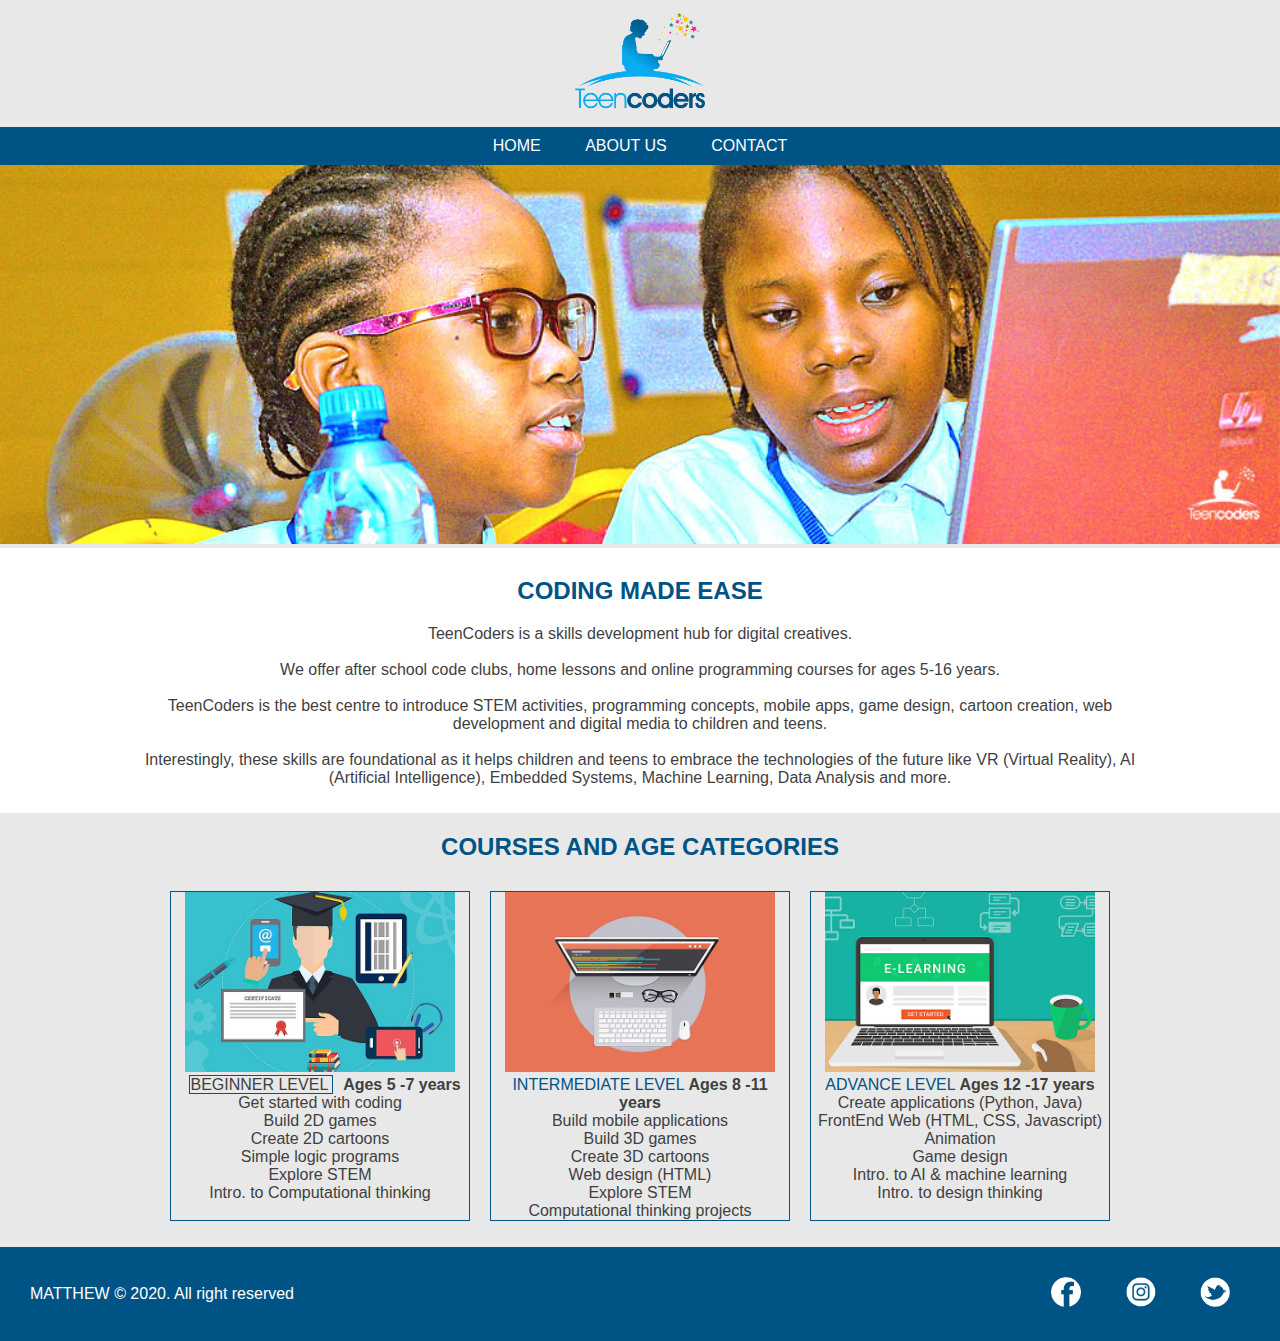
<file: index.html>
<!DOCTYPE html>
<html lang="en">
 <head>
     <meta charset="UTF-8">
     <meta name="viewport" content="width=device-width, initial-scale=1.0">
     <link rel="stylesheet" href="style.css">
     <title>TEENCODERS</title>
 </head>
 <body>
    <header>
       <!--main-logo-->
        <div>
            <img id="main-logo" src="logo.png" alt="">
        </div>

      
        <nav class="nav-bar">
            <ul>
                <li>
                    <a href="index.html">HOME</a>
                </li>
                <li>
                    <a href="about.html">ABOUT US</a>
                </li>
                <li>
                    <a href="contact.html">CONTACT</a>
                </li>
            </ul>
        </nav>

        <!--main Banner-->

        <div>
            <img src="banner.jpg" alt="" class="full-image">
        </div>

    </header>

    <!--About Teencoders-->
    <section class="white-section">
        <h2 class="section-header">CODING MADE EASE</h2>

        <P>
            TeenCoders is a skills development hub for digital creatives.<br><br>
            We offer after school code clubs, home lessons and online programming courses for ages 5-16 years.<br><br>
            TeenCoders is the best centre to introduce STEM activities, programming concepts, mobile apps, game design, cartoon creation, web development and digital media to children and teens.<br><br>
            Interestingly, these skills are foundational as it helps children and teens to embrace the technologies of the future like VR (Virtual Reality), AI (Artificial Intelligence), Embedded Systems, Machine Learning, Data Analysis and more.
        </P>
    </section>

    <!--Courses and Age categories-->
    <section class="contect-section">
        <h2 class="section-header">COURSES AND AGE CATEGORIES</h2>

    <div class="courses">
        <!--Beginner Lever-->
        <div class="course-item">
            <img src="beginner.jpg" class="course-item-image">
            
                <span class="course-item">
                    BEGINNER LEVEL
                </span>
              
                <span class="course-item-contents">
                    <b>Ages 5 -7 years</b><br>
                Get started with coding<br>
                Build 2D games<br>
                Create 2D cartoons<br>
                Simple logic programs<br>
                Explore STEM<br>
                Intro. to Computational thinking
                </span>

            
        </div>

        <div class="courses">
        <!--Intermediate Lever-->
        <div class="course-item">
            <img src="intermediate.jpg" class="course-item-image">

            <span class="section-header">
                INTERMEDIATE LEVEL
            </span>

            <span class="course-item-contents">
                <b>Ages 8 -11 years</b><br>
                Build mobile applications<br>
                Build 3D games<br>
                Create 3D cartoons<br>
                Web design (HTML)<br>
                Explore STEM<br>
                Computational thinking projects
            </span>
        </div>

        <div class="courses">
         <!--Advance Lever-->
         <div class="course-item section header">
            <img src="advance.jpg" class="course-item-image">

            <span class="section-header">
                ADVANCE LEVEL
            </span>
         
                <span class="course-item-contents">
                <b>Ages 12 -17 years</b><br>
                Create applications (Python, Java)<br>
                FrontEnd Web (HTML, CSS, Javascript)<br>
                Animation<br>
                Game design<br>
                Intro. to AI & machine learning<br>
                Intro. to design thinking<br>
            </span>
        </div>
    </div>  
    </section>

    <!--Footer-->
    <footer class="main-footer">
     <div class="main-footer-container">
        <p class="footer-text" style="cursor: cell;">MATTHEW &copy 2020. All right reserved</p>

        <!--Social Media Menu-->
        <ul class="nav-bar footer-nav">
            <li>
                <a href="https://www.facebook.com/" target="-blank"><img src="facebook.png" alt=""></a>
            </li>
            <li>
                <a href="https://www.instagram.com/" target="-blank"><img src="instagram.png" alt=""></a>
            </li>
            <li>
                <a href="https://twitter.com/home" target="-blank"><img src="twitter.png" alt=""></a>
            </li>
        </ul>
     </div>   

    </footer>

 </body>
</html>
</file>
<file: style.css>
* { box-sizing: border-box;
    font-family: 'Segoe UI', Tahoma, Geneva, Verdana, sans-serif;
}
body {background-color: rgb(232, 232, 232);
    color: #3f3f3f;
    text-align: center;
    margin: 0;
    padding: 0;
}

#main-logo {
    width: 150px;
    padding: 10px;
}

.nav-bar{
    background-color: #005385;
    text-align: center;
}

/*NAV BAR SECTION*/
.nav-bar a {
    color: white;
    text-decoration: none;
    text-transform: uppercase;
    padding: 10px 20px;
    display: inline-block;
}

.nav-bar ul{
    margin: 0;
    padding: 0;
}

.nav-bar li {
    display: inline;
}

.nav-bar a:hover{
    background-color: rg;
}

.nav-bar a:hover{
    background-color: rgba(232, 232, 232 30);
    font-weight: bolder;
}


.full-image {
    width: 100%;
    /*visibility: hidden;*/
}

.white-section {
    background-color: white;
    margin: 0;
    padding-top: 10px;
    padding-right: 10%;
    padding-bottom: 10px;
    padding-left: 10%;
}

.section-header {
    color: #005385;
}

.contect-section {
    margin: 1em;
}

.course-item {
    border: 1px solid #005385;
    width: 300px;
    padding: 10;
    margin: 10px;
}

.course-item-image {
    width: 270px;
}

.course-item-header {
    font-weight: bold;
    display: block;
    font-size: 20px;
    margin-bottom: 15px;
}

.course-item-contect {
    padding: 10px;
    display: flex;
}

.courses {
    display: flex;
    justify-content: center;
    flex-wrap: wrap;
}

.main-footer {
    /*background-image: url(../images/logowhite.png);
    background-repeat: no-repeat;
    background-attachment: fixed;*/
    background-color: #005385;
    padding: 4px 30px;
}

.main-footer-container {
    display: flex;
    align-items: center;
}

.main-footer-container ul {
    flex-grow: 2;
    text-align: end;
}

.footer-text {
    color: white;
    font-weight: normal;
}

.footer-nav li {
    padding: 0;
}

.footer-nav img {
    width: 30px;
   
}

.main-con {
    text-align: center;
    margin: 0;
    padding: 0;
    flex-wrap: wrap;
}
</file>
